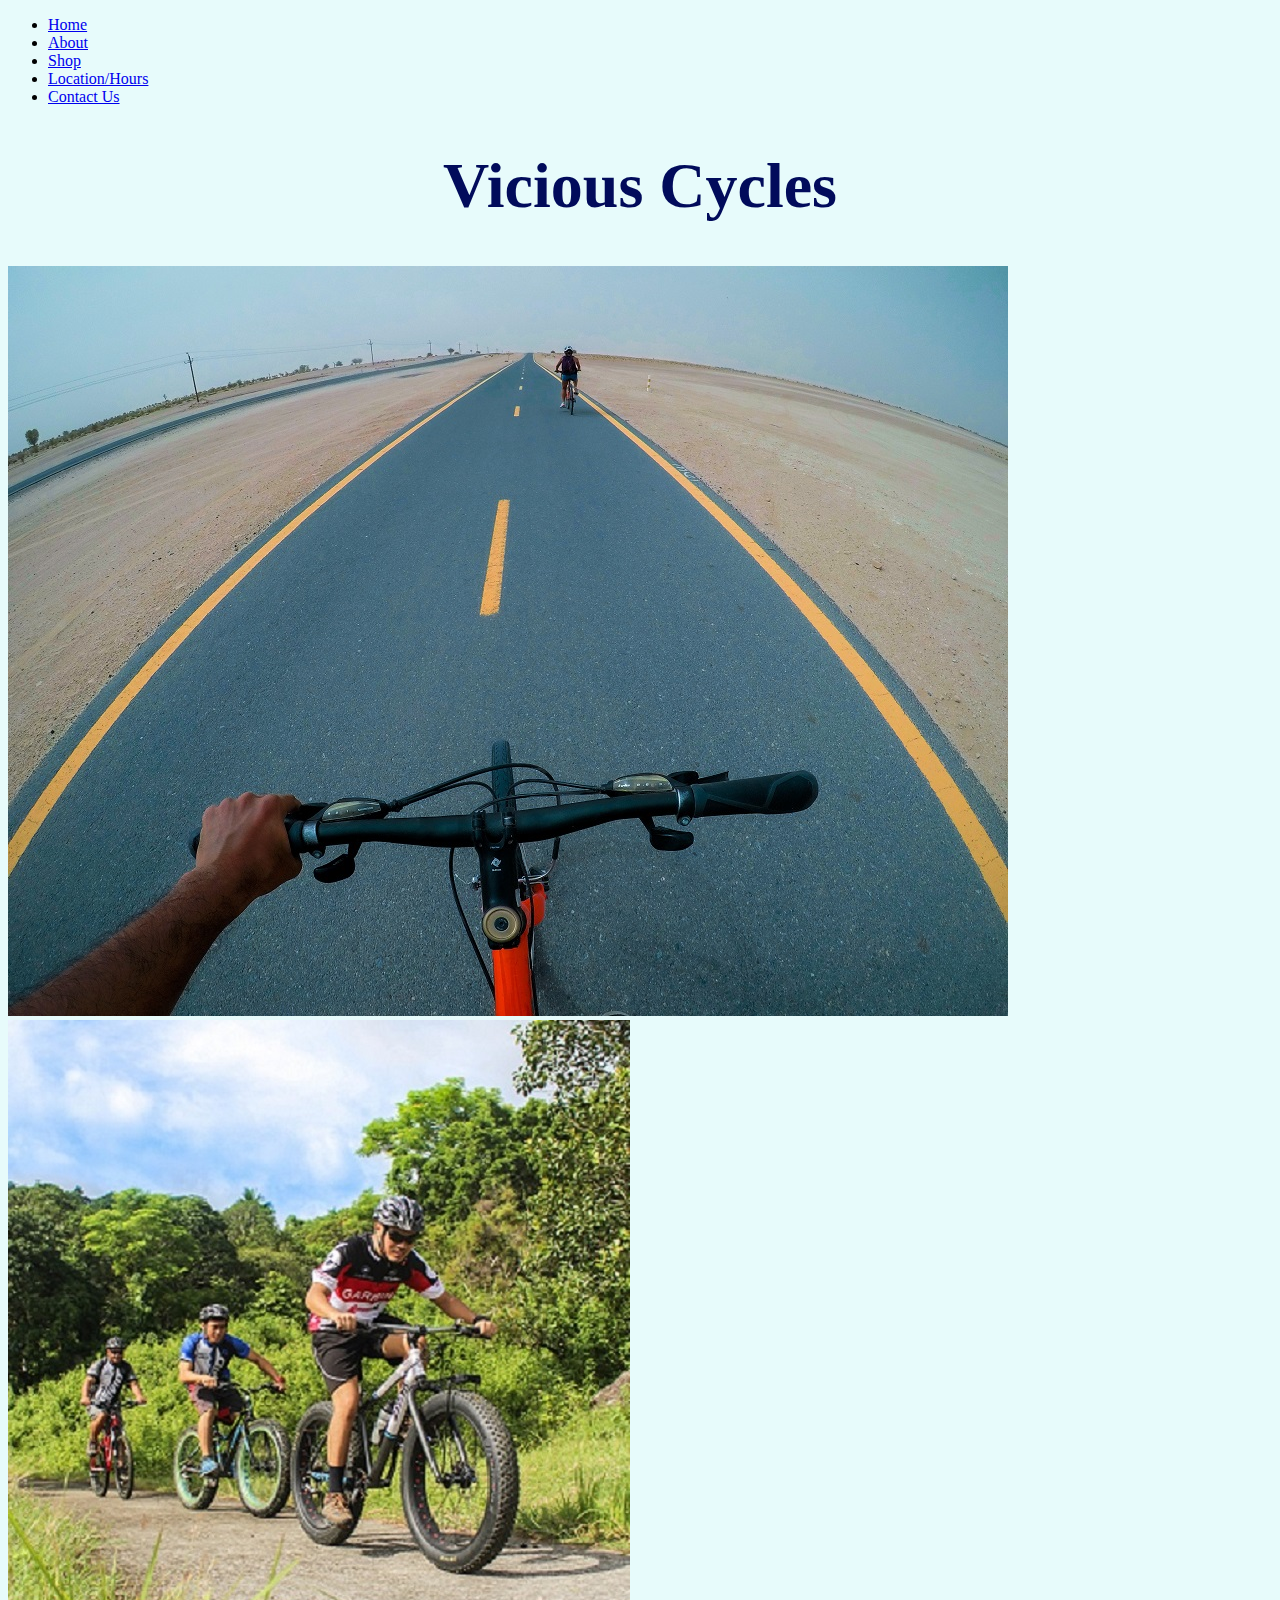
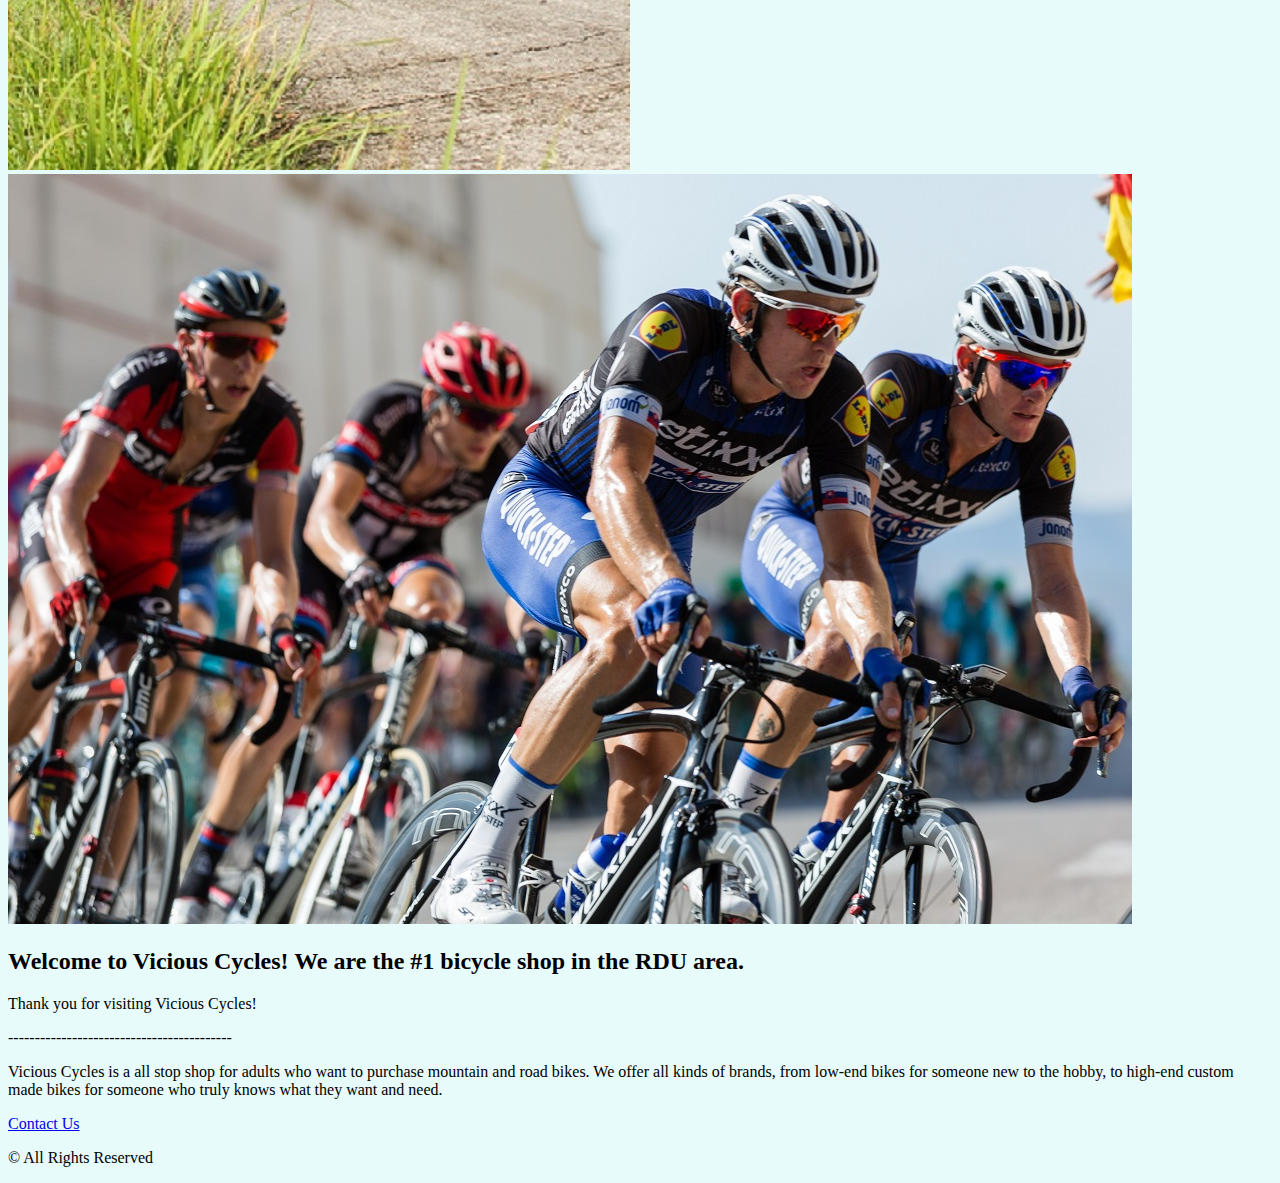
<file: index.html>
<!DOCTYPE html>
<html lang="en">

<!--contains all of the meta data for the page -->
<head>
  
    <!--the title of the site -->
  <title>Vicious Cycles</title>
  
  <!--designates the character set to use -->
  <meta charset="UTF-8" />
  
  <!--allows the viewport to be changed for various devices -->
  <meta name="viewport" content="width=device-width,initial-scale=1" />

  <style>
    body{
      background-color: #E7FBFB;

    }
    h1{
      font-size: 4em;
      text-align: center;
      color: #010b5b;
    }
  </style>
  

</head>

<!--contains all of the output for the page -->
<body>
  
  <!--contains the topmost content of the page -->
  <header>

    <!--the navigation bar -->
    <nav>

        <!--unordered list containing the names and links to the other pages of the site -->
        <ul>

          <li><a href="index.html">Home</a></li>

          <li><a href="about.html">About</a></li>
          
          <li><a href="shop.html">Shop</a></li>
          
          <li><a href="hours.html">Location/Hours</a></li>
          
          <li><a href="contact.html">Contact Us</a></li>

      </ul>

    </nav>
    <!-- -->
    <!--Brand logo -->
    <h1>Vicious Cycles</h1>
    

  </header>

  <!--contains the main content of the page -->
  <main>
    <div id="home-img">
        <img src="img/index/fpovbike.jpg">
        <img src="img/index/mountainbikers.jpg">
        <img src="img/index/roadbikers.jpg">
    </div>
    
    <h2>Welcome to Vicious Cycles! We are the #1 bicycle shop in the RDU area.</h2>
    
    <p></p>

    <p>Thank you for visiting Vicious Cycles!</p>
    <p>------------------------------------------</p>
    <p>Vicious Cycles is a all stop shop for adults who want to purchase mountain and road bikes. We offer all kinds of brands, from low-end bikes for someone new to the hobby, to high-end custom made bikes for someone who truly knows what they want and need. </p>
  </main>

  <!--contains the content at the bottom of the page -->
  <footer>
    <p><a href="contact.hmtl">Contact Us</a></p>
    <p>&copy; All Rights Reserved</p>
  </footer>

</body>

</html>
</file>
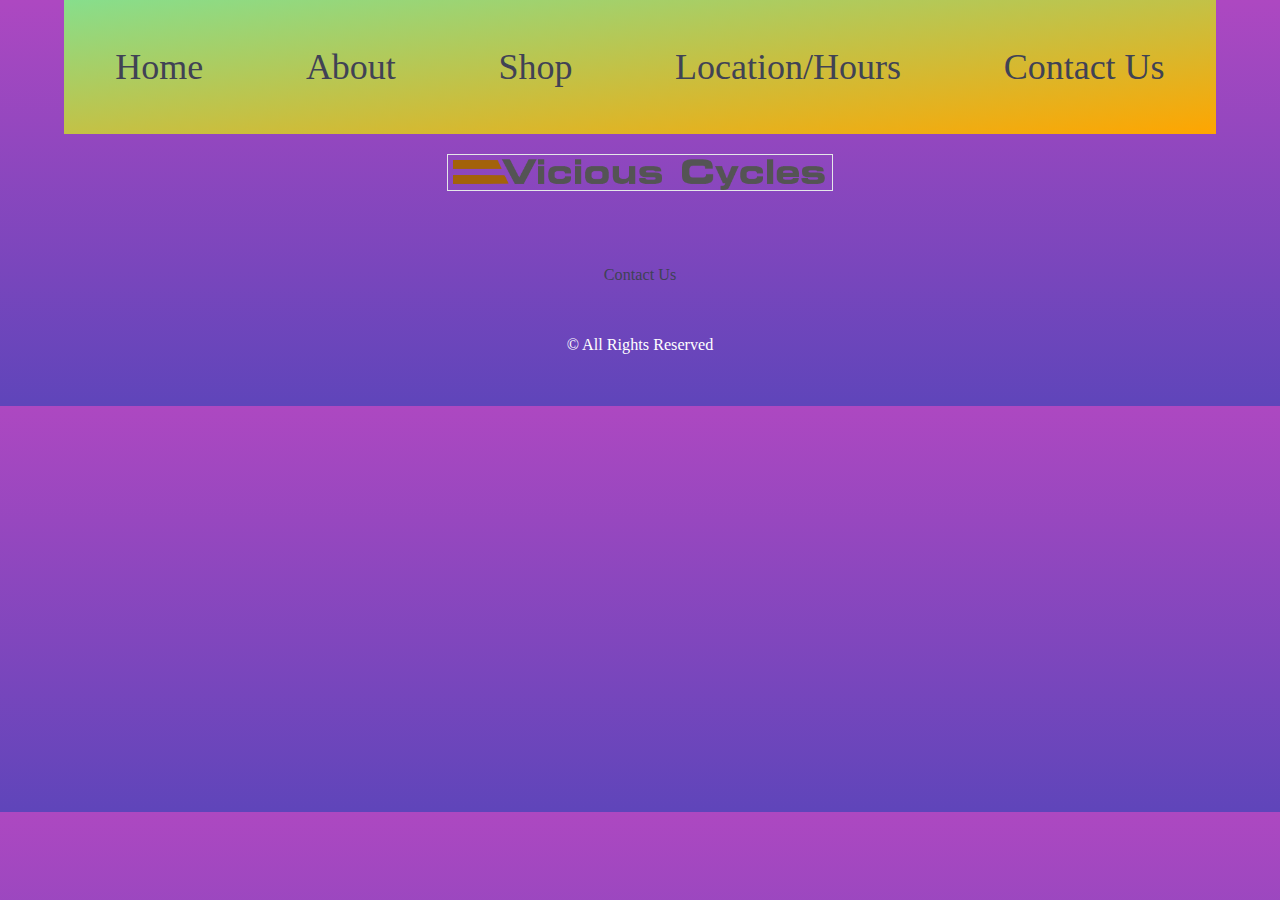
<file: about.html>
<!DOCTYPE html>
<html lang="en">

<!--contains all of the meta data for the page -->
<head>
  
    <!--the title of the site -->
  <title>Vicious Cycles</title>
  
  <!--designates the character set to use -->
  <meta charset="UTF-8" />
  
  <!--allows the viewport to be changed for various devices -->
  <meta name="viewport" content="width=device-width,initial-scale=1" />

  <!-- links the stylesheet to the page -->
  <link rel="stylesheet" href="style.css"> 

</head>

<!--contains all of the output for the page -->
<body>
  
  <!--contains the topmost content of the page -->
  <header>

    <!--the navigation bar -->
    <nav>

        <!--unordered list containing the names and links to the other pages of the site -->
        <ul>

            <li><a href="index.html">Home</a></li>

            <li><a href="about.html">About</a></li>
            
            <li><a href="shop.html">Shop</a></li>
            
            <li><a href="hours.html">Location/Hours</a></li>
            
            <li><a href="contact.html">Contact Us</a></li>

        </ul>

    </nav>
    <!-- -->
    <!--Brand logo -->
    <img src="img/vicious-cycles-logo.png" class="logo">
    

  </header>

  <!--contains the main content of the page -->
  <main>
   
  </main>

  <!--contains the content at the bottom of the page -->
  <footer>
    <p><a href="contact.hmtl">Contact Us</a></p>
    <p>&copy; All Rights Reserved</p>
  </footer>

</body>

</html>
</file>
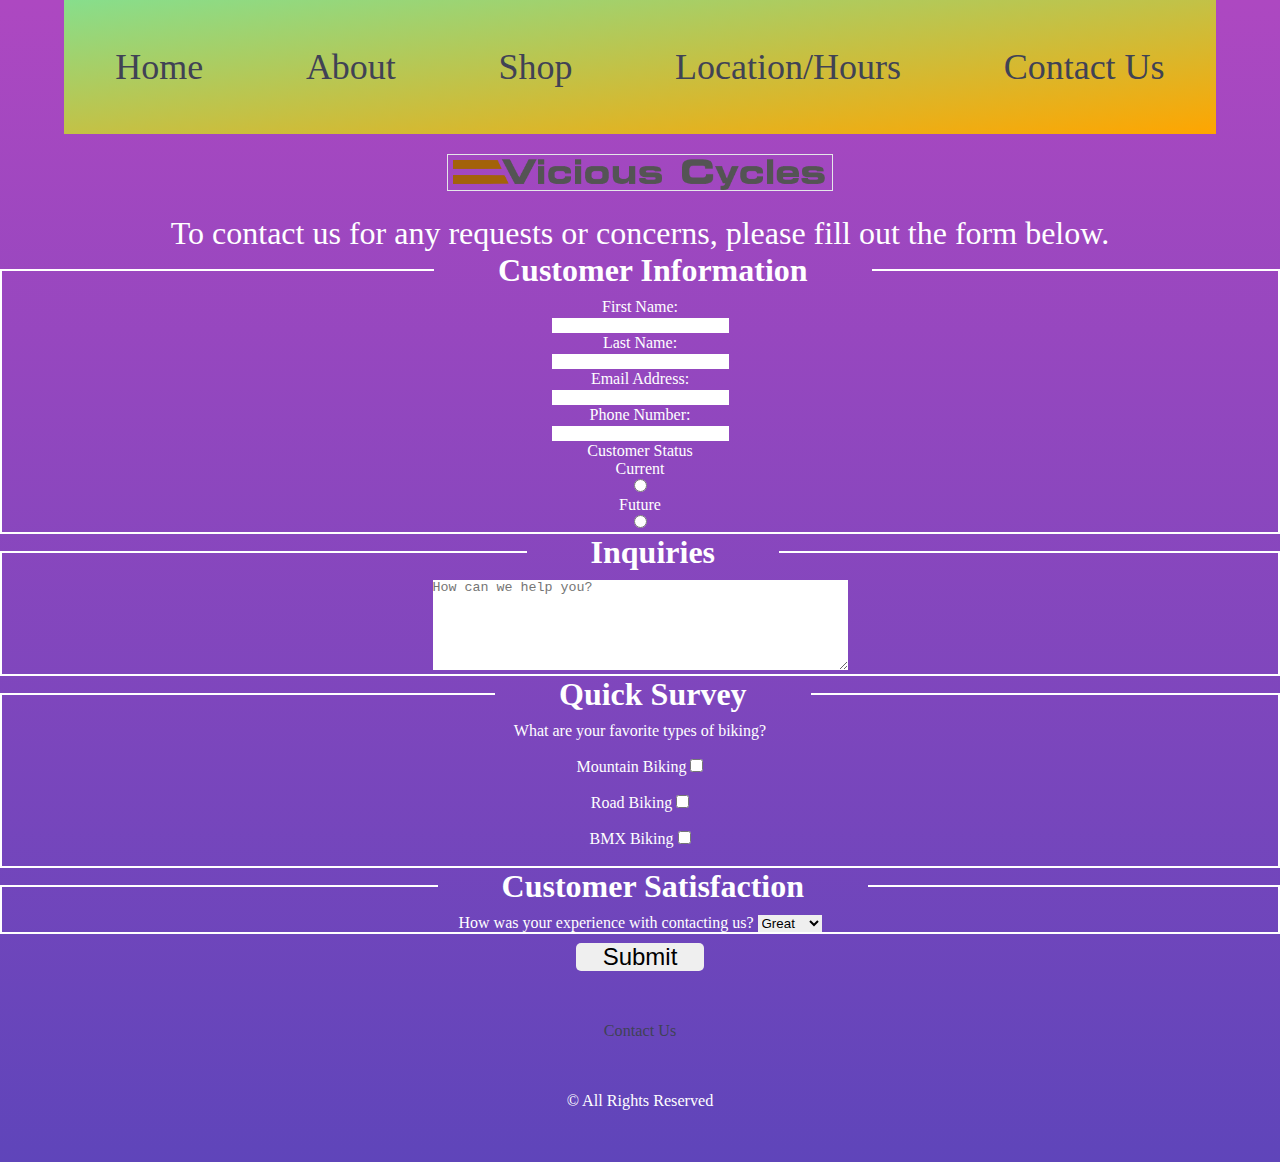
<file: contact.html>
<!DOCTYPE html>
<html lang="en">

<!--contains all of the meta data for the page -->
<head>
  
    <!--the title of the site -->
  <title>Contact Us</title>
  
  <!--designates the character set to use -->
  <meta charset="UTF-8" />
  
  <!--allows the viewport to be changed for various devices -->
  <meta name="viewport" content="width=device-width,initial-scale=1" />

  <!-- links the stylesheet to the page -->
  <link rel="stylesheet" href="style.css"> 

</head>

<!--contains all of the output for the page -->
<body>
  
  <!--contains the topmost content of the page -->
  <header>

    <!--the navigation bar -->
    <nav>

        <!--unordered list containing the names and links to the other pages of the site -->
        <ul>

            <li><a href="index.html">Home</a></li>

            <li><a href="about.html">About</a></li>
            
            <li><a href="shop.html">Shop</a></li>
            
            <li><a href="hours.html">Location/Hours</a></li>
            
            <li><a href="contact.html">Contact Us</a></li>

        </ul>

    </nav>
    <!-- -->
    <!--Brand logo -->
    <img src="img/vicious-cycles-logo.png" class="logo">
    

  </header>

  <!--contains the main content of the page -->
  <main>
   <p>To contact us for any requests or concerns, please fill out the form below.</p>

   <form class="grid" id="contact">
    <fieldset>
        <legend>Customer Information</legend>

            <label for="fName">First Name:</label><br>
            <input type="text" name="fName" id="fName"><br>

            <label for="lName">Last Name:</label><br>
            <input type="text" name="lName" id="lName"><br>

            <label for="email">Email Address:</label><br>
            <input type="email" name="email" id="email"><br>


            <label for="phone">Phone Number:</label><br>
            <input type="tel" name="phone" id="phone"><br>

            <label id="status">Customer Status</label><br>

            <label for="current">Current</label><br>
            <input type="radio" name="status" id="current"><br>

            <label for="future">Future</label><br>
            <input type="radio" name="status" id="future"><br>

    </fieldset>

    <fieldset>
        <legend>Inquiries</legend>
        <textarea id="comments" name="comments" rows="6" cols="50" placeholder="How can we help you?"></textarea>

    </fieldset>
    <fieldset id="container-survey">
        <legend>Quick Survey</legend>
        <label id="survey">What are your favorite types of biking?</label><br><br>

        <label for="mountain">Mountain Biking</label>
        <input type="checkbox" name="mountain" class="fav" id="mountain" value="mountain"><br><br>

        <label for="road">Road Biking</label>
        <input type="checkbox" name="road" class="fav" id="road" value="road"><br><br>

        <label for="bmx">BMX Biking</label>
        <input type="checkbox" name="bmx" class="fav" id="bmx" value="bmx"><br><br>
    </fieldset>

    <fieldset>
        <legend>Customer Satisfaction</legend>

        <label id="cust" for="satisfaction">How was your experience with contacting us?</label>
 
            <select id="dropdown" >
              
              <option value="great">Great</option>
              
              <option value="soso">So-so</option>

              <option value="terrible">Terrible</option>

            </select>
    </fieldset>

   <button form="contact" type="submit" value="Submit" class="btn">Submit</button>

</form>

  </main>

  <!--contains the content at the bottom of the page -->
  <footer>
    <p><a href="contact.hmtl">Contact Us</a></p>
    <p>&copy; All Rights Reserved</p>
  </footer>

</body>

</html>
</file>
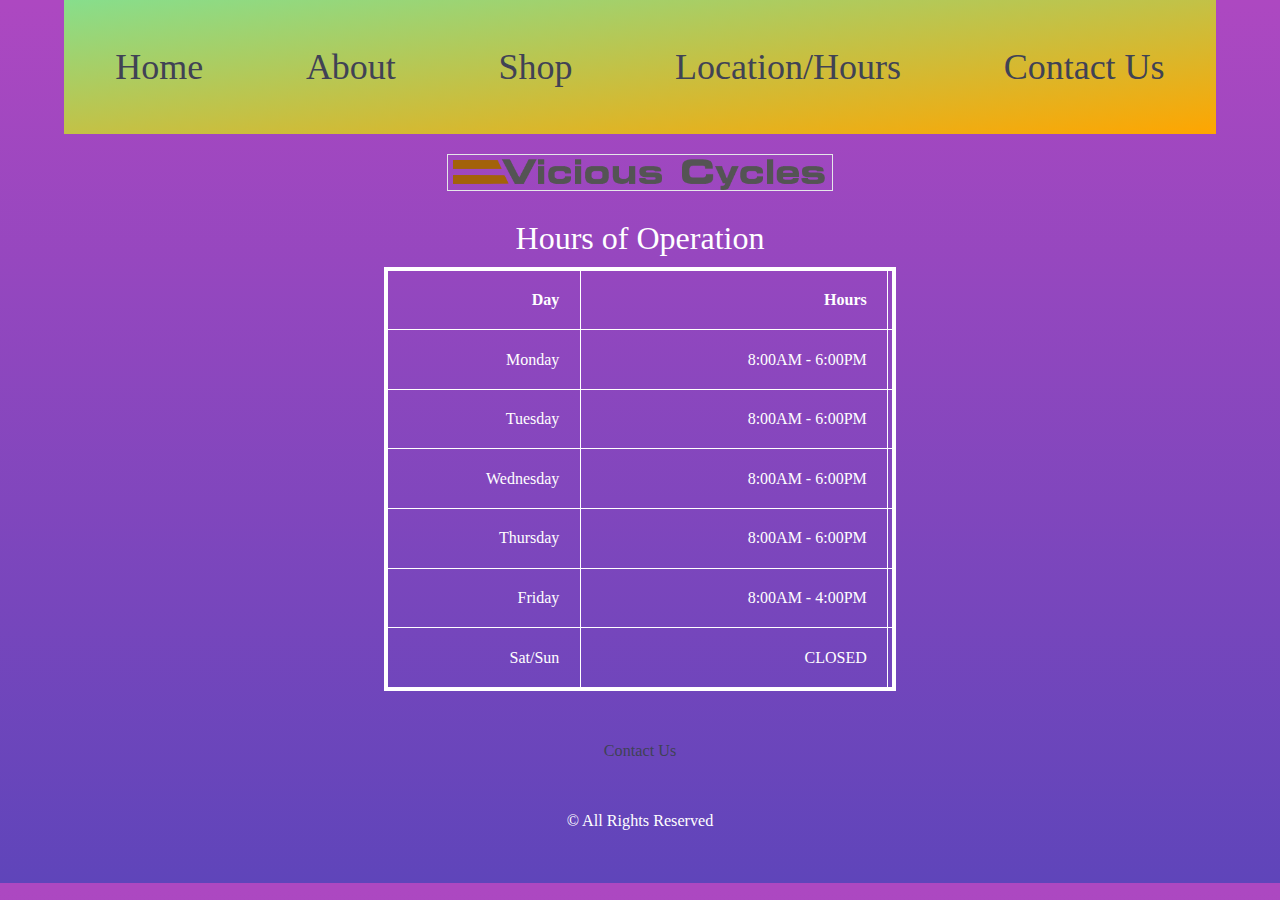
<file: hours.html>
<!DOCTYPE html>
<html lang="en">

<!--contains all of the meta data for the page -->
<head>
  
    <!--the title of the site -->
  <title>Vicious Cycles</title>
  
  <!--designates the character set to use -->
  <meta charset="UTF-8" />
  
  <!--allows the viewport to be changed for various devices -->
  <meta name="viewport" content="width=device-width,initial-scale=1" />

  <!-- links the stylesheet to the page -->
  <link rel="stylesheet" href="style.css"> 

</head>

<!--contains all of the output for the page -->
<body>
  
  <!--contains the topmost content of the page -->
  <header>

    <!--the navigation bar -->
    <nav>

        <!--unordered list containing the names and links to the other pages of the site -->
        <ul>

            <li><a href="index.html">Home</a></li>

            <li><a href="about.html">About</a></li>
            
            <li><a href="shop.html">Shop</a></li>
            
            <li><a href="hours.html">Location/Hours</a></li>
            
            <li><a href="contact.html">Contact Us</a></li>

        </ul>

    </nav>
    <!-- -->
    <!--Brand logo -->
    <img src="img/vicious-cycles-logo.png" class="logo">
    

  </header>

  <!--contains the main content of the page -->
  <main>
   
    <table>
        <caption>Hours of Operation</caption>
        
        <tr>
            <th>Day</th>
            <th>Hours</th>
        </tr>

        <tr>
            <td>Monday</td>
            <td>8:00AM - 6:00PM<td>
        </tr>

        <tr>
            <td>Tuesday</td>
            <td>8:00AM - 6:00PM<td>
        </tr>

        <tr>
            <td>Wednesday</td>
            <td>8:00AM - 6:00PM<td>
        </tr>

        <tr>
            <td>Thursday</td>
            <td>8:00AM - 6:00PM<td>
        </tr>

        <tr>
            <td>Friday</td>
            <td>8:00AM - 4:00PM<td>
        </tr>

        <tr>
            <td>Sat/Sun</td>
            <td>CLOSED<td>
        </tr>
    </table>

  </main>

  <!--contains the content at the bottom of the page -->
  <footer>
    <p><a href="contact.hmtl">Contact Us</a></p>
    <p>&copy; All Rights Reserved</p>
  </footer>

</body>

</html>
</file>
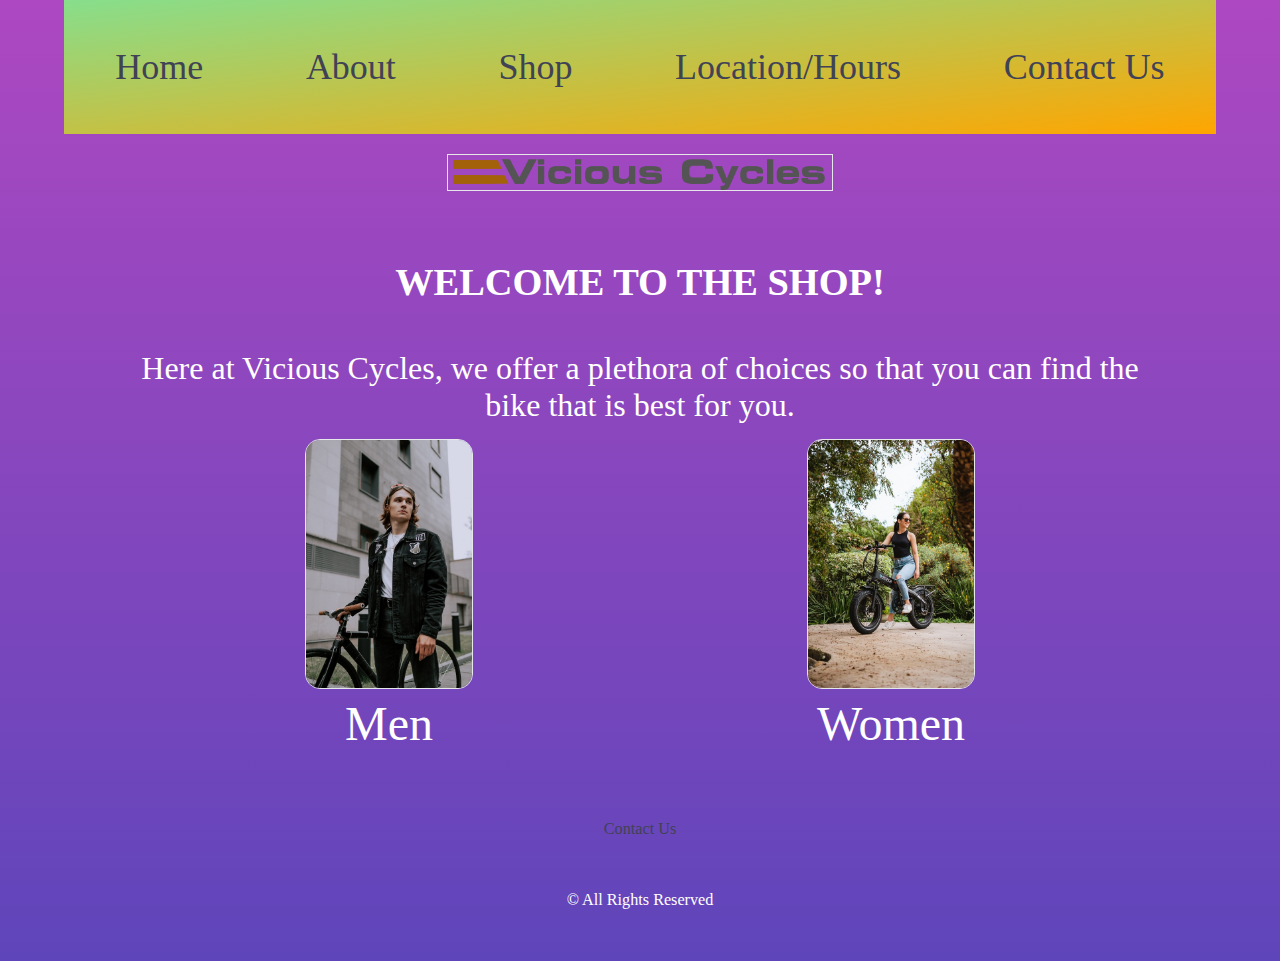
<file: shop.html>
<!DOCTYPE html>
<html lang="en">

<!--contains all of the meta data for the page -->
<head>
  
    <!--the title of the site -->
  <title>Vicious Cycles</title>
  
  <!--designates the character set to use -->
  <meta charset="UTF-8" />
  
  <!--allows the viewport to be changed for various devices -->
  <meta name="viewport" content="width=device-width,initial-scale=1" />

  <!-- links the stylesheet to the page -->
  <link rel="stylesheet" href="style.css"> 

</head>

<!--contains all of the output for the page -->
<body>
  
  <!--contains the topmost content of the page -->
  <header>

    <!--the navigation bar -->
    <nav>

        <!--unordered list containing the names and links to the other pages of the site -->
        <ul>

            <li><a href="index.html">Home</a></li>

            <li><a href="about.html">About</a></li>
            
            <li><a href="shop.html">Shop</a></li>
            
            <li><a href="hours.html">Location/Hours</a></li>
            
            <li><a href="contact.html">Contact Us</a></li>

        </ul>

    </nav>
    <!-- -->
    <!--Brand logo -->
    <img src="img/vicious-cycles-logo.png" class="logo">
    
    <h1> Welcome to the shop!</h1>

  </header>

  <!--contains the main content of the page -->
  <main>
   <p>Here at Vicious Cycles, we offer a plethora of choices so that you can find the bike that is best for you.</p>
   
   <div class="shop-choice">
    <!--Link to mens page -->
    <figure>
        <a href="men-shop"><img src='img/shop/men-bike.jpg' alt="Men's Bikes" /></a>
        <figcaption>Men</figcaption>
    </figure>

    <!--Link to Women's page -->
    <figure>
    
        <a href="women-shop.html"><img src='img/shop/woman-bike.jpg' alt="Women's Bikes" /></a>
        <figcaption>Women</figcaption>
    
    </figure>
   </div>
  </main>

  <!--contains the content at the bottom of the page -->
  <footer>
    <p><a href="contact.hmtl">Contact Us</a></p>
    <p>&copy; All Rights Reserved</p>
  </footer>

</body>

</html>
</file>
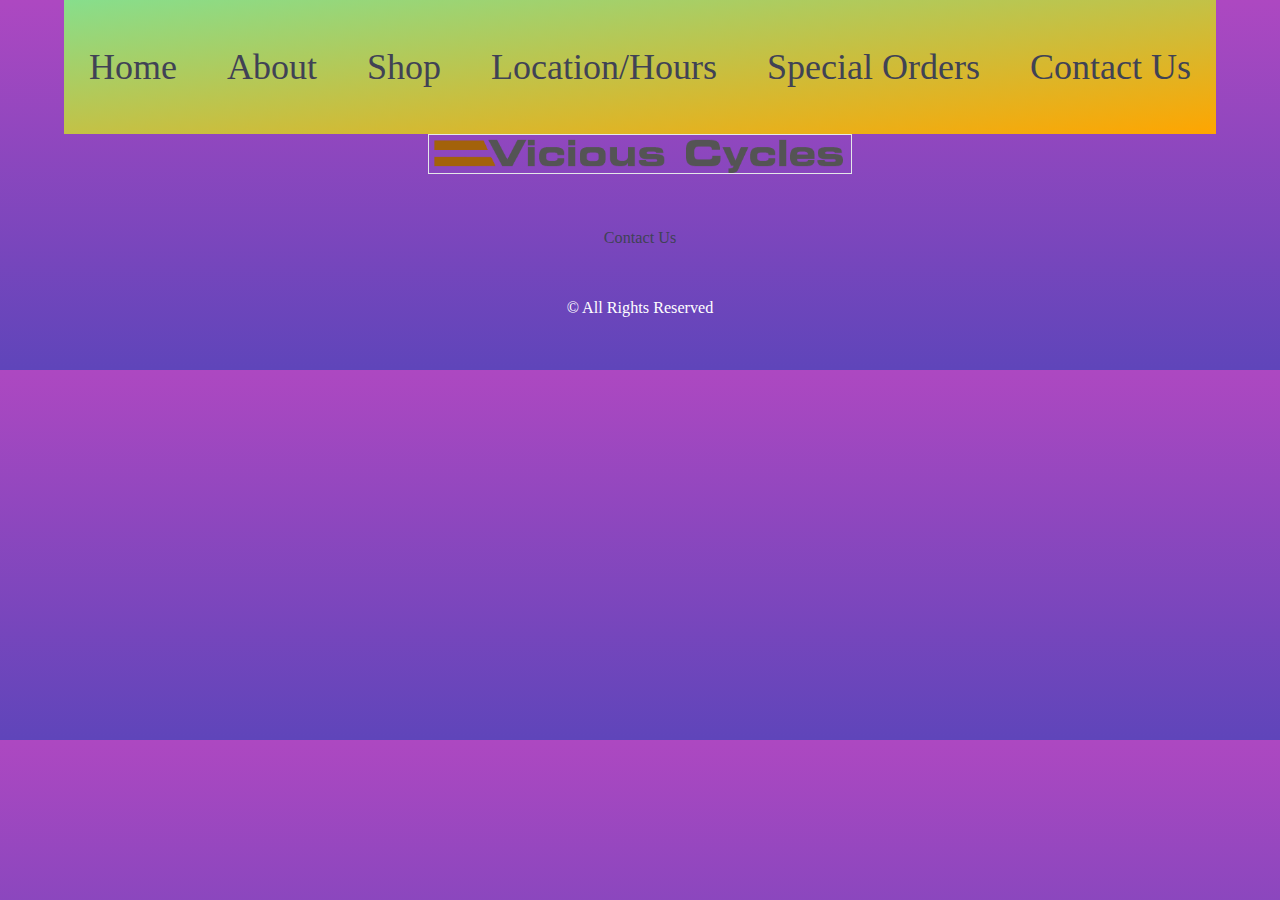
<file: special.html>
<!DOCTYPE html>
<html lang="en">

<!--contains all of the meta data for the page -->
<head>
  
    <!--the title of the site -->
  <title>Vicious Cycles</title>
  
  <!--designates the character set to use -->
  <meta charset="UTF-8" />
  
  <!--allows the viewport to be changed for various devices -->
  <meta name="viewport" content="width=device-width,initial-scale=1" />

  <!-- links the stylesheet to the page -->
  <link rel="stylesheet" href="style.css"> 

</head>

<!--contains all of the output for the page -->
<body>
  
  <!--contains the topmost content of the page -->
  <header>

    <!--the navigation bar -->
    <nav>

        <!--unordered list containing the names and links to the other pages of the site -->
        <ul>
            <li><a href="index.html">Home</a></li>

            <li><a href="about.html">About</a></li>
            
            <li><a href="shop.html">Shop</a></li>
            
            <li><a href="hours.html">Location/Hours</a></li>
            
            <li><a href="special.html">Special Orders</a></li>
            
            <li><a href="contact.html">Contact Us</a></li>

        </ul>

    </nav>
    <!-- -->
    <!--Brand logo -->
    <img src="img/vicious-cycles-logo.png">
    

  </header>

  <!--contains the main content of the page -->
  <main>
   
  </main>

  <!--contains the content at the bottom of the page -->
  <footer>
    <p><a href="contact.hmtl">Contact Us</a></p>
    <p>&copy; All Rights Reserved</p>
  </footer>

</body>

</html>
</file>
<file: style.css>
/*CSS Reset*/
*{
    margin:0;
    padding:0;
    border:0;
}

/*styling for  entire page*/
body {
    background-image: linear-gradient( to top,#5F45BA, #ad48c1);
    color: #fff;
    width:100%;
    margin: 0;
    text-align: center;
    height: 100hv;
}

nav {
    width: 90%;
    margin: 0 auto;

}

/*styling for  nav list*/
nav ul {
    list-style-type: none;
    display: flex;
    text-align: center;
    width: 100%;
    background-image: linear-gradient(to bottom right,#87DE8C, orange);
}

/*styling for  nav items*/
nav ul li {
    margin: 3% auto;
    font-size: 2vh;
    padding: 1%;
}

/*styling for links */
a {
    text-decoration: none;
    color: rgb(64, 66, 85);
}

a:hover{
    color: yellow;
}

/*styling for images */
img {
    max-width: 49%;
    height: auto;
    max-height: 750px;
    display: inline-block;
    flex-direction: row;
    flex-wrap: wrap;
    justify-content: center;
    align-items: center;
    border: #E5E7E9 1px solid;
    margin: 0 auto;
    width: 33%;
}

.home-img {
    display: flex;
    flex-direction: row;
    flex-wrap: wrap;
    justify-content: center;
    align-items: center;
    margin: 0 auto;
    padding: 15px 10px;
}

.home-img img {
    width: 33%;
    max-width: 350px;
    height: 300px;
    border-radius: 10px;
  }

.logo {
    margin: 20px auto;
    width: 30%;
    min-width: 4vw;
    min-height: 2vh;
}

.shop-choice {
  display: flex;
  flex-direction: row;
  flex-wrap: wrap;
  justify-content: center;
  align-items: center;
  margin: 0 auto;
  padding: 15px 10px;
}

.shop-choice img {
    border-radius: 15px;
}

figcaption {
    margin: 3px auto;
    text-align: center;
    font-size: 3rem;
}

/*styling for heading */
h1 {
    clear:left;
    font-size: 3vw;
    text-transform: uppercase;
    padding: 2vw;
    margin: 20px auto;
    text-align: center;
}

/*styling for subheading */
h2 {
    clear: left;
    font-size: 3vw;
    color: #fff;
    padding: 6%;
}

/*styling for paragraph */

p {
    text-align: center;
    font-size: 2.5vw;
    width: 80%;
    margin: 0 auto;
}


th,tr,table,td {
    border-collapse: collapse;
    padding: 4%;
}

caption {
    font-size: 2em;
    margin-bottom: 10px;
}

table {
    width: 40%;
    margin: 5px auto;
    border: solid 4px white;
}

th, td {
    border: 1px solid white;
}

tr{
    text-align: right;
}

footer p {
    margin: 4% auto;
    font-size: 1.8vh;
    text-align: center;
    width: 80%;
}

.btn {
    border: none;
    margin: 1vh auto;
    display: block;
    font-size: 1.5em;
    border-radius: 5px;
    color: black;
    width:10%;
}

fieldset {
    border: 2px white solid;
}

fieldset legend {
    text-align: center;
    justify-content: center;
    margin: 1vh 1vw;
    font-weight: bold;
    padding: 0 2em;
    font-size: 2em;
    
}

fieldset label{
    margin: 1vh auto;
}

.container-survey label{
    display: block;
}


/*Media Querie for Tablets*/
@media screen and (max-width: 480px), print{

    nav ul {
        display: block;
        margin: 0.5%;
    }

    nav ul li {
        border: white solid 1px;
        border-collapse: collapse;
        
    }
}

/*Media Querie for Desktops*/
@media screen and (min-width: 1024px), print{
nav ul li{
    font-size: 4vh;
}
}
</file>
